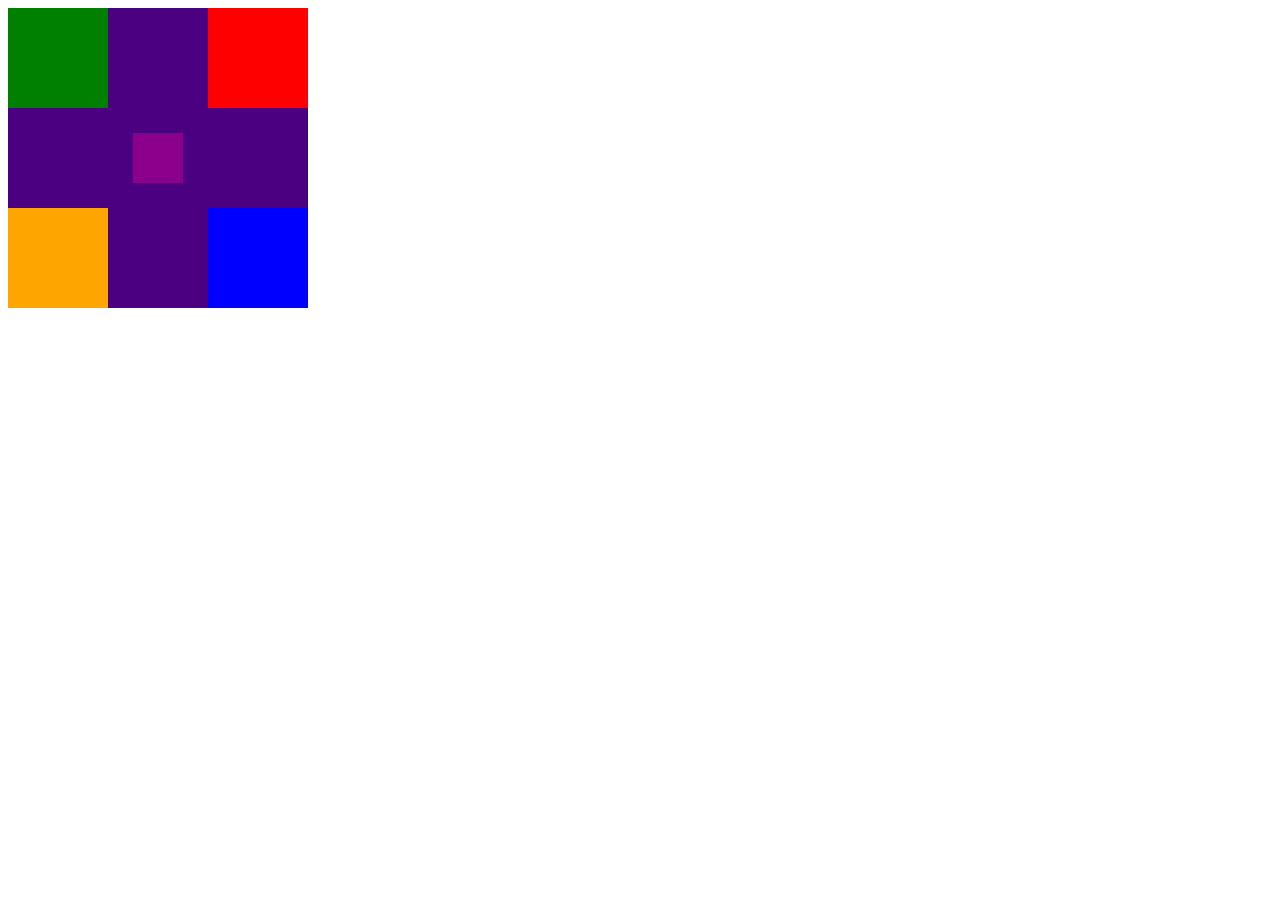
<file: Task_Position_the_Cubes/index.html>
<!DOCTYPE html>
<html lang="en">
<head>
    <meta charset="UTF-8">
    <meta name="viewport" content="width=device-width, initial-scale=1.0">
    <title>cube problem</title>
    <link rel="stylesheet" href="index.css">
</head>
<body>
    <div class="main">
        <div class="child1"></div>
        <div class="child2"></div>
        <div class="child3"></div>
        <div class="child4"></div>
        <div class="child5"></div>
    </div>    
</body>
</html>
</file>
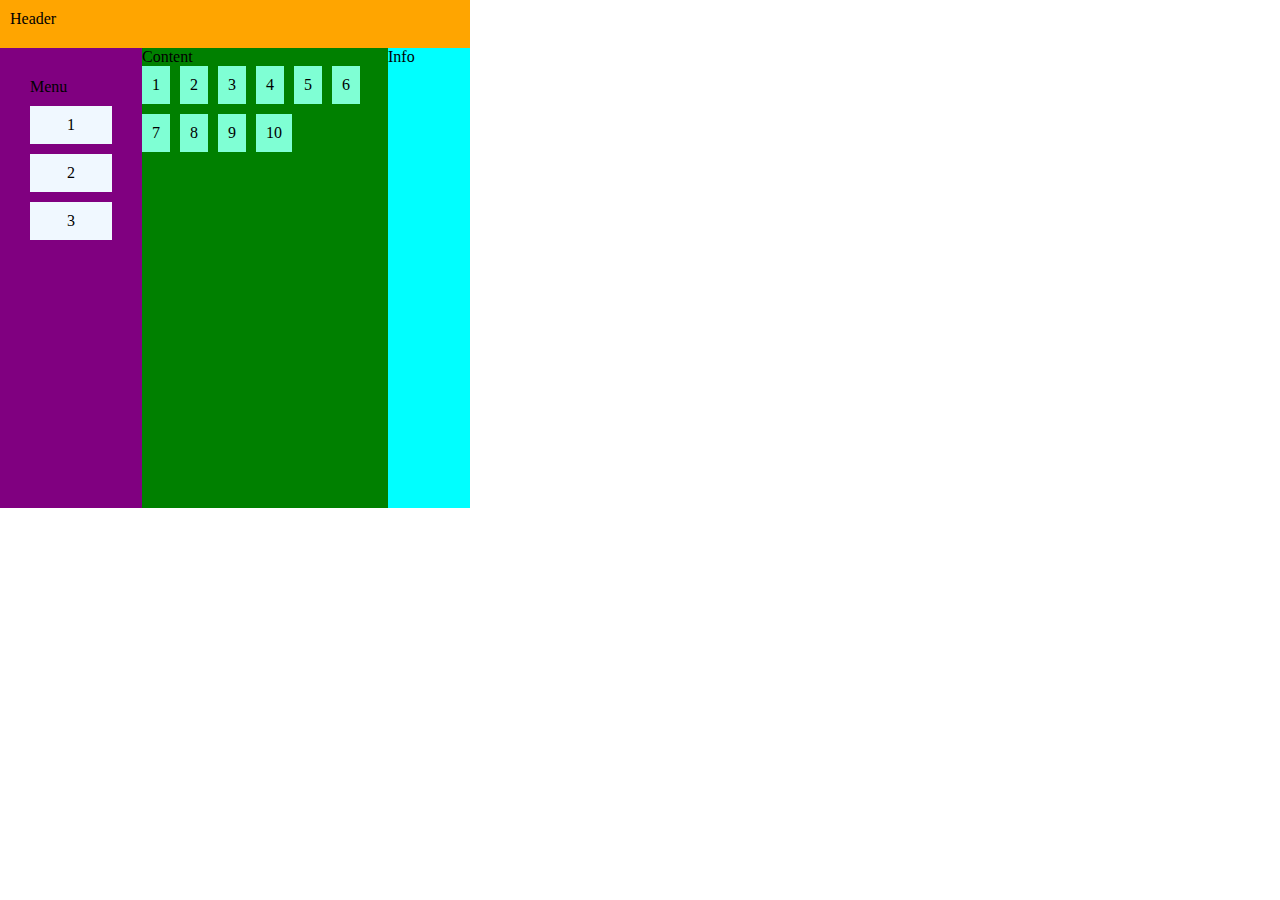
<file: Task_TheFlexGame/index.html>
<!DOCTYPE html>
<html lang="en">

<head>
    <meta charset="UTF-8">
    <meta name="viewport" content="width=device-width, initial-scale=1.0">
    <title>flex game</title>
    <link rel="stylesheet" href="index.css">
</head>

<body>

    <body style="margin: 0; padding: 0">
        <div class="main">
            <div class="header">Header</div>
            <div class="content">
                <div class="menu">
                    Menu
                    <div class="menuButton">1</div>
                    <div class="menuButton">2</div>
                    <div class="menuButton">3</div>
                </div>
                <div class="contentContainer">
                    Content
                    <div class="numDiv">
                        <div class="num">1</div>
                        <div class="num">2</div>
                        <div class="num">3</div>
                        <div class="num">4</div>
                        <div class="num">5</div>
                        <div class="num">6</div>
                        <div class="num">7</div>
                        <div class="num">8</div>
                        <div class="num">9</div>
                        <div class="num">10</div>
                    </div>
                </div>
                <div class="infoContainer">Info</div>
                <div>
                </div>

            </div>


    </body>

</html>
</file>
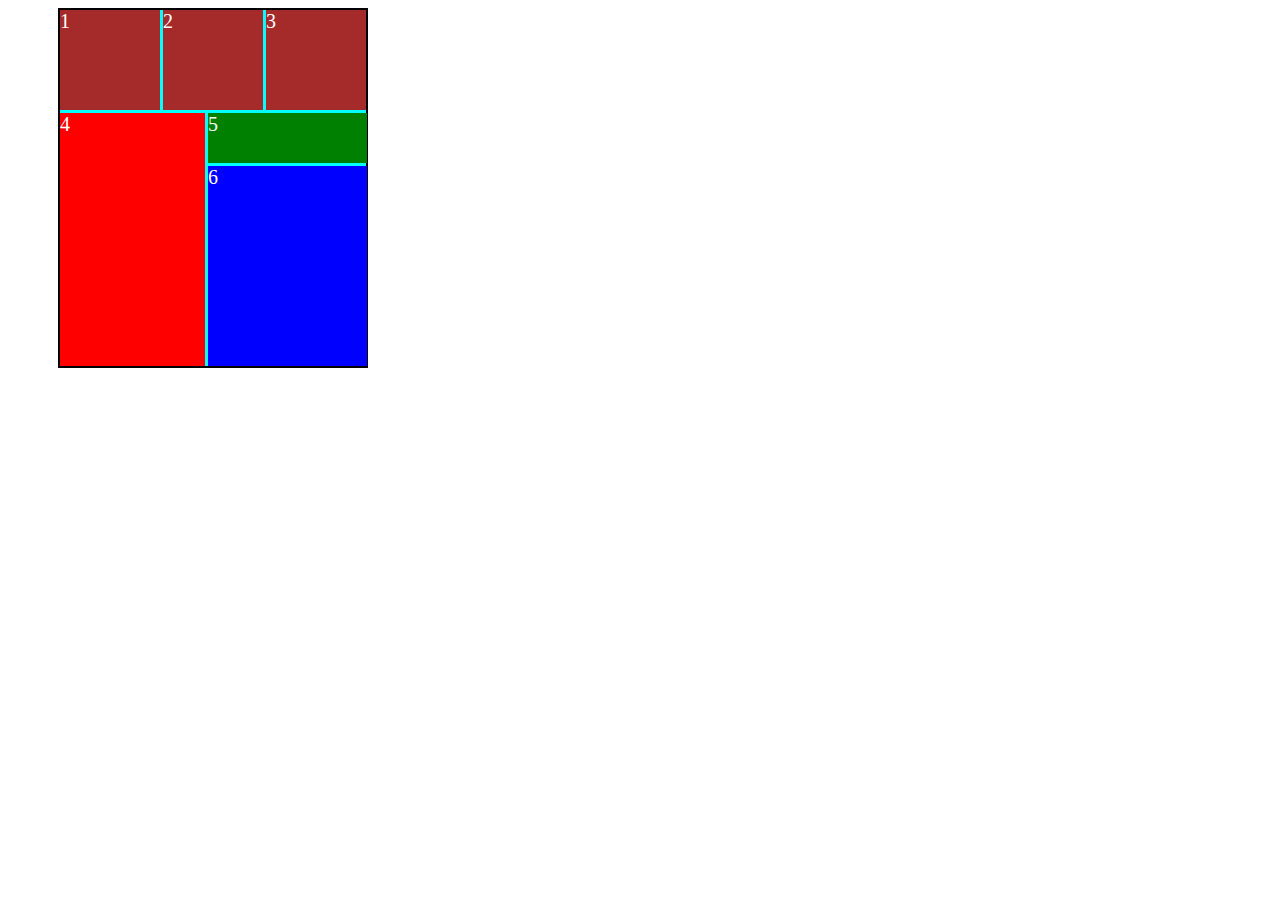
<file: Task_TheGridProblem/index.html>
<!DOCTYPE html>
<html lang="en">
<head>
    <meta charset="UTF-8">
    <meta name="viewport" content="width=device-width, initial-scale=1.0">
    <title>Grid Problem</title>
    <link rel="stylesheet" href="index.css">
</head>
<body>
    <div class="container">
        <div class="box1" id="box">1</div>
        <div class="box2" id="box">2</div>
        <div class="box3" id="box">3</div>
        <div class="box4">4</div>
        <div class="box5">5</div>
        <div class="box6">6</div>
    </div>
</body>
</html>
</file>
<file: Task_Position_the_Cubes/index.css>
.main{
  height: 300px;
  width: 300px;
  background-color: indigo;
}
.child1{
  height: 100px;
  width: 100px;
  background-color: green;
  position: sticky;
}
.child2{
  height: 100px;
  width: 100px;
  background-color: blue;
  position: absolute;
  left: 208px;
  top: 208px;
}
.child3{
  height: 100px;
  width: 100px;
  background-color: red;
  position: relative;
  left: 200px;
  bottom: 100px;
}
.child4{
  height: 100px;
  width: 100px;
  background-color: orange;
  position: static;
}
.child5{
  height: 50px;
  width: 50px;
  background-color: darkmagenta;
  position: relative;
  bottom: 175px;
  left: 125px;
  
}
</file>
<file: Task_TheFlexGame/index.css>
.main {
  display: flex;
  flex-direction: column;
  height: 100%;
}

.header {
  background-color: orange;
  padding-bottom: 20px;
  padding-left: 10px;
  padding-top: 10px;
  height: 100%;
  flex: 1 1 0;
  width: 460px;
}

.content {
  display: flex;
  height: 100%;
  width: 470px;
}
.menu {
flex-basis: 20%;
display: flex;
flex-direction: column;
gap: 10px; 
background-color: purple;
height: 400px;
padding: 30px;
}

.menuButton {
  text-align: center;
  background-color: aliceblue;
  padding: 10px;


}
.contentContainer {
  flex-basis: 60%;
  background-color: green;
  
}

.infoContainer {
  flex-basis: 20%;
  background-color: cyan;
  width: 300px;
}
.numDiv {
  display: flex;
  gap: 10px;
  flex-wrap: wrap;
}

.num {
  padding: 10px;
  background-color: aquamarine;
}
</file>
<file: Task_TheGridProblem/index.css>
.body {
  margin: 0px;
  padding: 0px;
  box-sizing: border-box;
}

.container {
  margin-left: 50px;
  width: 306px;
  display: grid;
  gap: 3px;
  background-color: aqua;
  border: 2px solid black;
  grid-template-rows: 100px 50px 200px;
  grid-template-columns: 100px 100px 100px;
}

#box {
  color: white;
  font-size: 20px;
  background-color: brown;
}

.box4 {
  color: white;
  font-size: 20px;
  background-color: red;
  grid-column-start: 1;
  grid-column-end: 3;
  grid-row-start: 2;
  grid-row-end: 4;
  width: 145px;
}

.box6 {
  color: white;
  font-size: 20px;
  background-color: blue;
  width: 159px;
  position: relative;
  right: 58px;
  /* grid-area: 0px; */
}

.box5 {
  color: white;
  font-size: 20px;
  background-color: green;
  width: 159px;
  position: relative;
  right: 58px;
}
</file>
